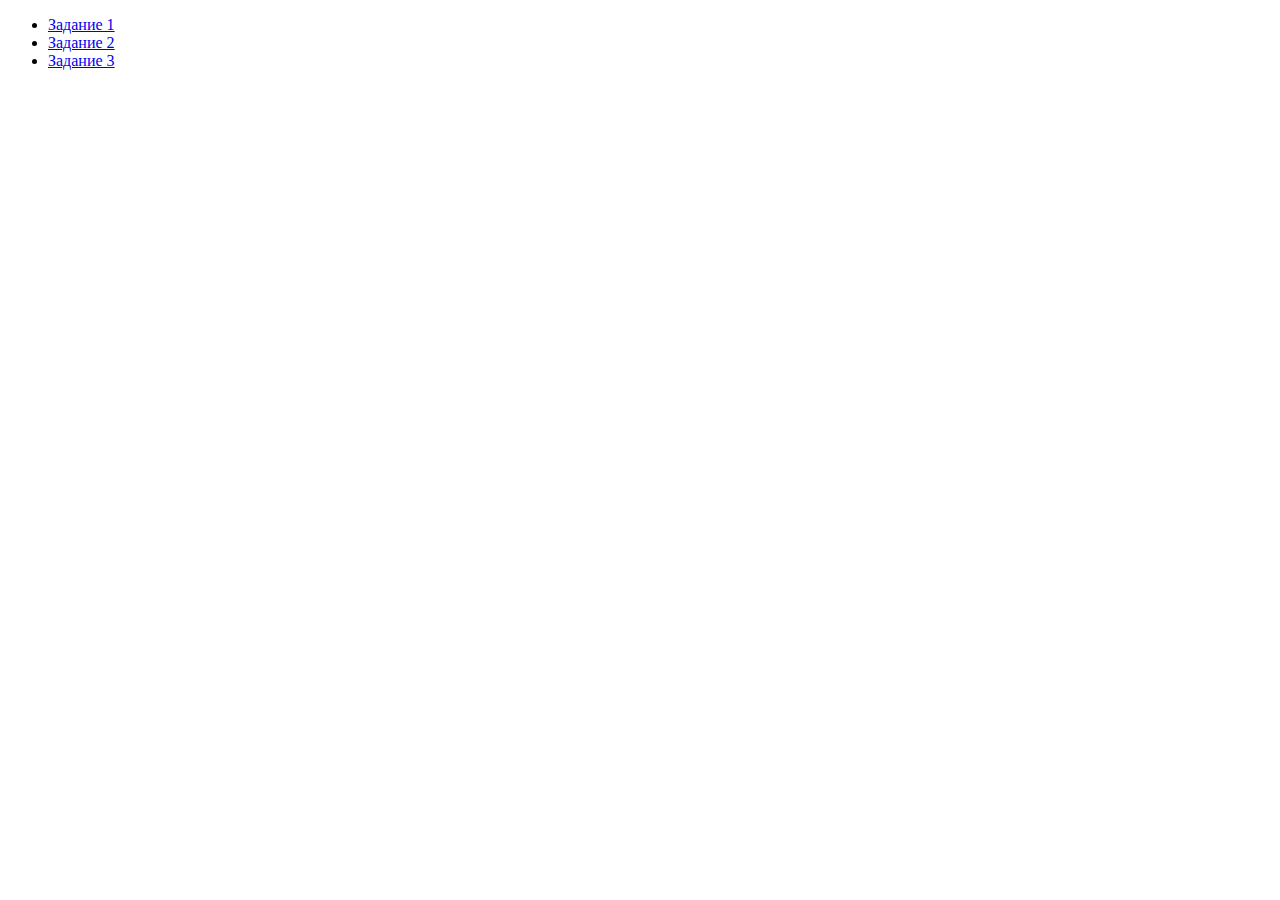
<file: index.html>
<!DOCTYPE html>
<html lang="en">
  <head>
    <meta charset="UTF-8" />
    <meta http-equiv="X-UA-Compatible" content="IE=edge" />
    <meta name="viewport" content="width=device-width, initial-scale=1.0" />
    <title>Document</title>
  </head>
  <body>
    <ul>
      <li><a href="task-01.html">Задание 1</a></li>
      <li><a href="task-02.html">Задание 2</a></li>
      <li><a href="task-03.html">Задание 3</a></li>
    </ul>
  </body>
</html>
</file>
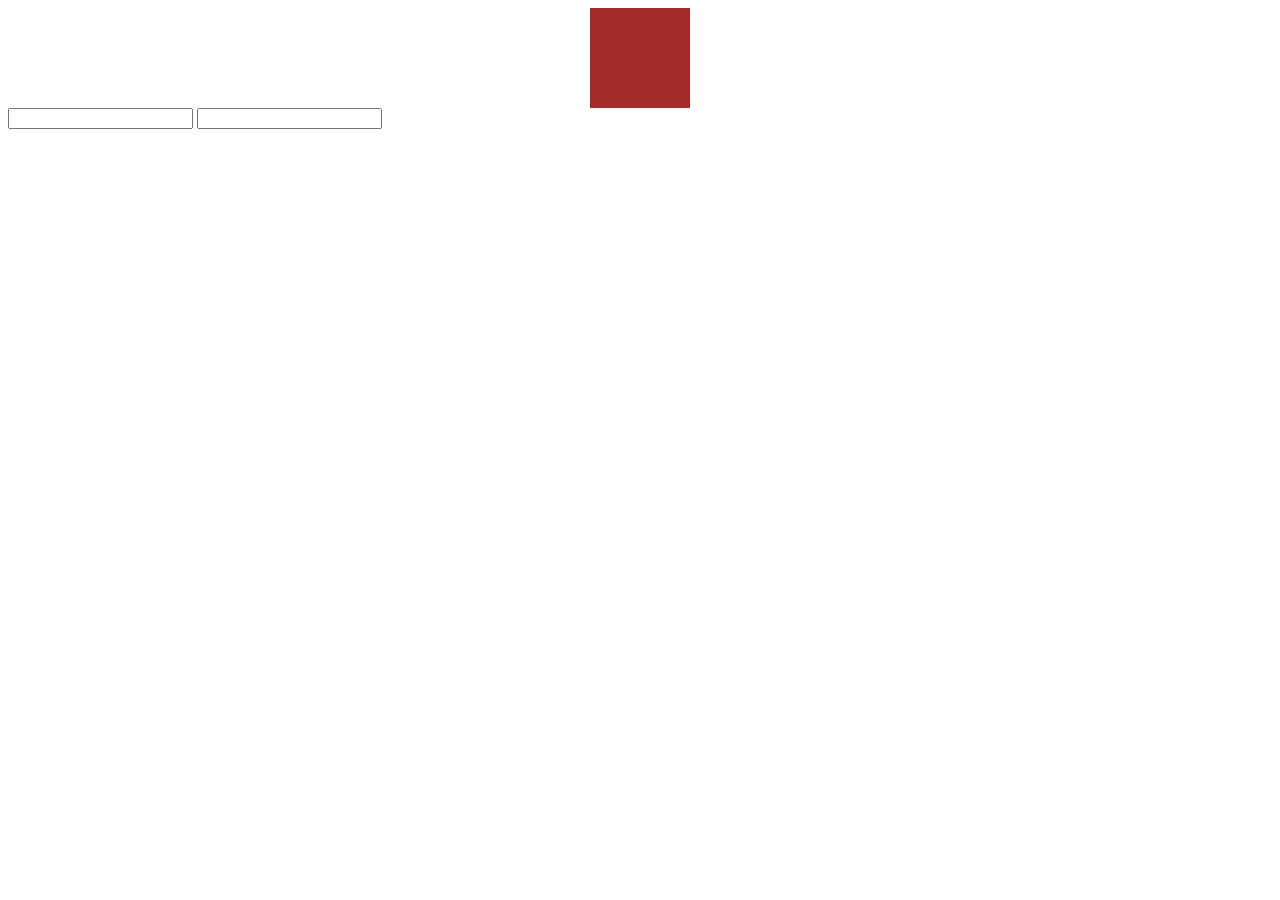
<file: task-03.html>
<!DOCTYPE html>
<html lang="en">
  <head>
    <meta charset="UTF-8" />
    <meta http-equiv="X-UA-Compatible" content="IE=edge" />
    <meta name="viewport" content="width=device-width, initial-scale=1.0" />
    <title>Document</title>
    <link rel="stylesheet" href="./css/style.css" />
  </head>
  <body>
    <div class="div"></div>
    <input class="width" type="text" />
    <input class="height" type="text" />

    <script src="js/task-03.js" type="module"></script>
  </body>
</html>
</file>
<file: css/style.css>
#gallery {
  display: flex;
  flex-wrap: wrap;
  justify-content: center;
  list-style: none;
}
.image {
  width: 400px;
  height: auto;
  margin: 10px;
}
.div {
  width: 100px;
  height: 100px;
  margin: 0 auto;
  background-color: brown;
}
</file>
